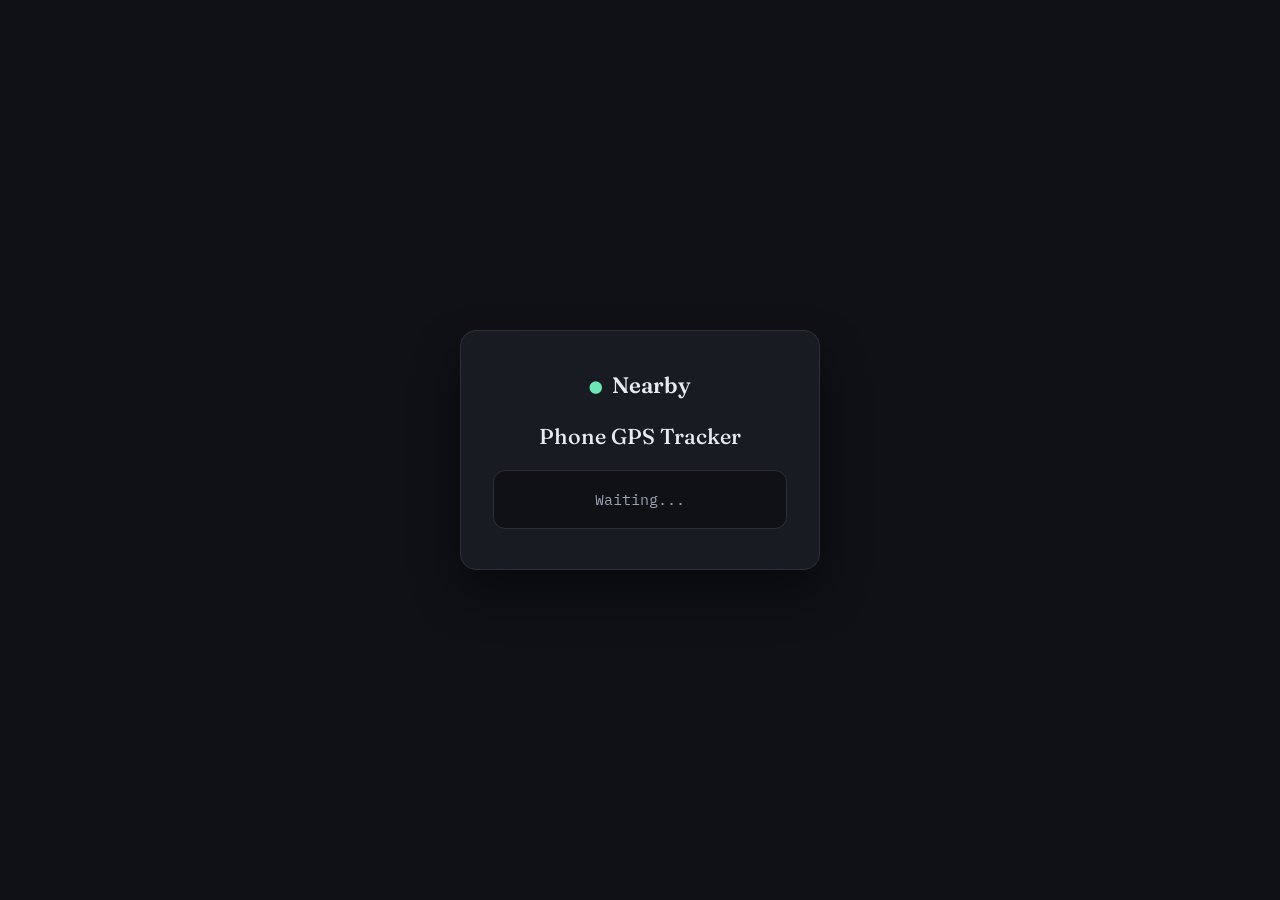
<file: live tracker/templates/phone.html>
<!DOCTYPE html>
<html lang="en">
<head>
    <meta charset="UTF-8">
    <meta name="viewport" content="width=device-width, initial-scale=1.0">
    <title>Nearby — Phone GPS</title>

    <link rel="preconnect" href="https://fonts.googleapis.com">
    <link href="https://fonts.googleapis.com/css2?family=Fraunces:opsz,wght@9..144,500;9..144,600&family=Inter:wght@400;500;600&family=IBM+Plex+Mono:wght@400;500&display=swap" rel="stylesheet">

    <style>
        :root {
            --bg: #0f1115;
            --surface: #181b22;
            --border: #2a2f3a;
            --text: #e8eaf0;
            --text-muted: #9aa3b5;
            --accent: #6ee7b7;
            --radius: 12px;
        }

        * { box-sizing: border-box; margin: 0; padding: 0; }

        body {
            font-family: 'Inter', system-ui, -apple-system, sans-serif;
            background: var(--bg);
            color: var(--text);
            min-height: 100vh;
            display: flex;
            align-items: center;
            justify-content: center;
            padding: 1.5rem;
            -webkit-font-smoothing: antialiased;
        }

        .card {
            background: var(--surface);
            border: 1px solid var(--border);
            border-radius: 16px;
            padding: 2.5rem 2rem;
            max-width: 360px;
            width: 100%;
            text-align: center;
            box-shadow: 0 24px 48px rgba(0, 0, 0, 0.45);
        }

        .brand {
            display: flex;
            align-items: center;
            justify-content: center;
            gap: 0.6rem;
            margin-bottom: 1.5rem;
        }

        .brand__mark {
            color: var(--accent);
            font-size: 1.3rem;
            font-family: 'IBM Plex Mono', monospace;
        }

        .brand__name {
            font-family: 'Fraunces', Georgia, serif;
            font-weight: 600;
            font-size: 1.4rem;
        }

        h2 {
            font-family: 'Fraunces', Georgia, serif;
            font-weight: 500;
            font-size: 1.35rem;
            margin-bottom: 1.25rem;
        }

        #status {
            font-family: 'IBM Plex Mono', monospace;
            font-size: 0.95rem;
            color: var(--text-muted);
            line-height: 1.6;
            background: var(--bg);
            border: 1px solid var(--border);
            border-radius: var(--radius);
            padding: 1rem;
        }
    </style>
</head>
<body>
    <div class="card">
        <div class="brand">
            <span class="brand__mark">●</span>
            <span class="brand__name">Nearby</span>
        </div>

        <h2>Phone GPS Tracker</h2>
        <p id="status">Waiting...</p>
    </div>

    <script>
        function sendLocation() {
            navigator.geolocation.getCurrentPosition(async (position) => {
                const data = {
                    lat: position.coords.latitude,
                    lon: position.coords.longitude
                };

                document.getElementById("status").innerHTML =
                    "Latitude: " + data.lat +
                    "<br>Longitude: " + data.lon;

                await fetch("/location", {
                    method: "POST",
                    headers: {
                        "Content-Type": "application/json"
                    },
                    body: JSON.stringify(data)
                });
            });
        }

        sendLocation();
        setInterval(sendLocation, 5000);
    </script>
</body>
</html>
</file>
